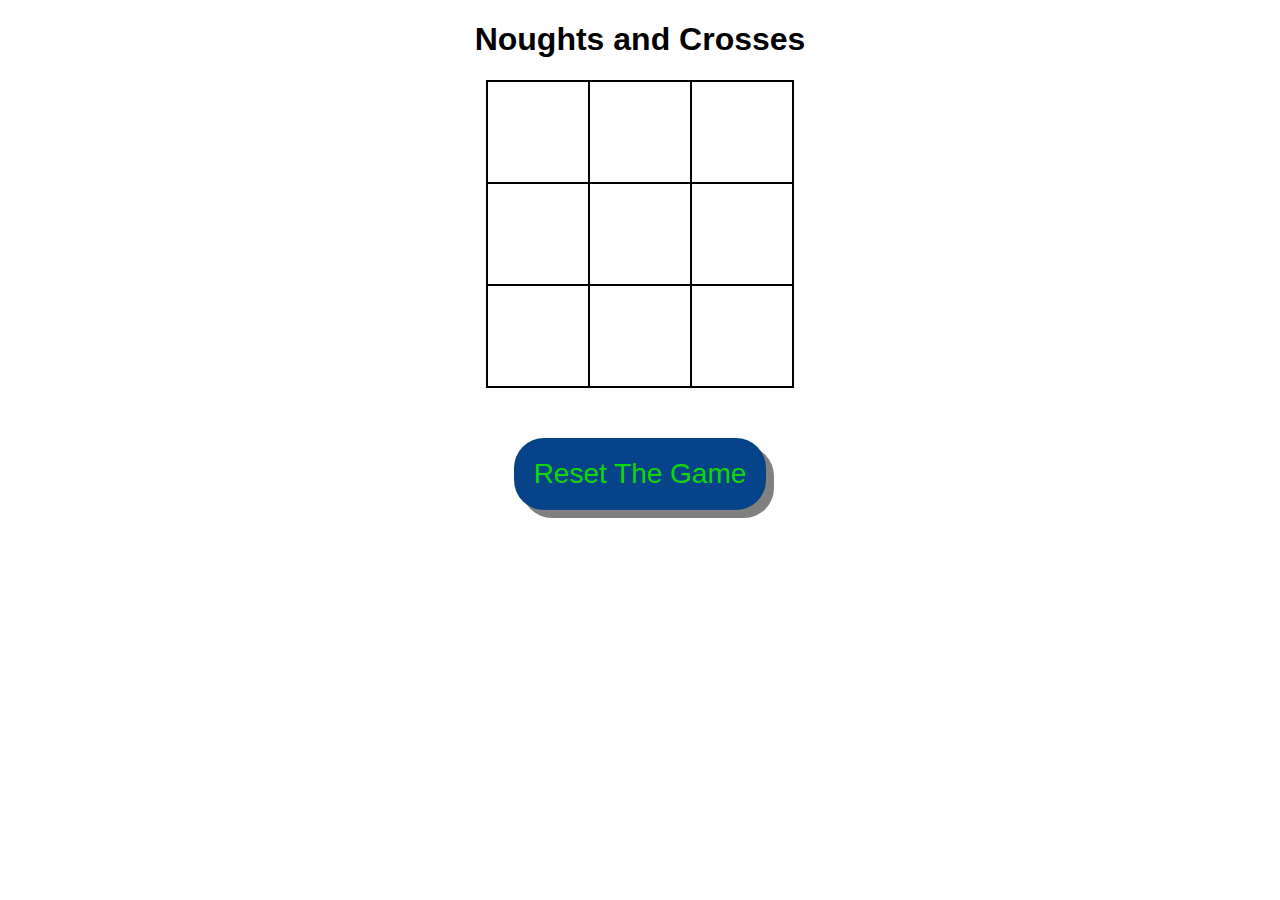
<file: index.html>
<!DOCTYPE html>
<html>
  <head>
    <title>Noughts and Crosses</title>
    <link rel="stylesheet" type="text/css" href="main.css" />
  </head>

  <body>
    <h1 align="center">Noughts and Crosses</h1>
    <div class="grid">
      <div class="box" id="box_1" onclick="handleBoxClick(this)"></div>
      <div class="box" id="box_2" onclick="handleBoxClick(this)"></div>
      <div class="box" id="box_3" onclick="handleBoxClick(this)"></div>
      <div class="box" id="box_4" onclick="handleBoxClick(this)"></div>
      <div class="box" id="box_5" onclick="handleBoxClick(this)"></div>
      <div class="box" id="box_6" onclick="handleBoxClick(this)"></div>
      <div class="box" id="box_7" onclick="handleBoxClick(this)"></div>
      <div class="box" id="box_8" onclick="handleBoxClick(this)"></div>
      <div class="box" id="box_9" onclick="handleBoxClick(this)"></div>
    </div>
    <p>
      <br />
    </p>

    <div>
      <button class="button" onclick="reset()">Reset The Game</button>
    </div>

    <script src="main.js"></script>
  </body>
</html>
</file>
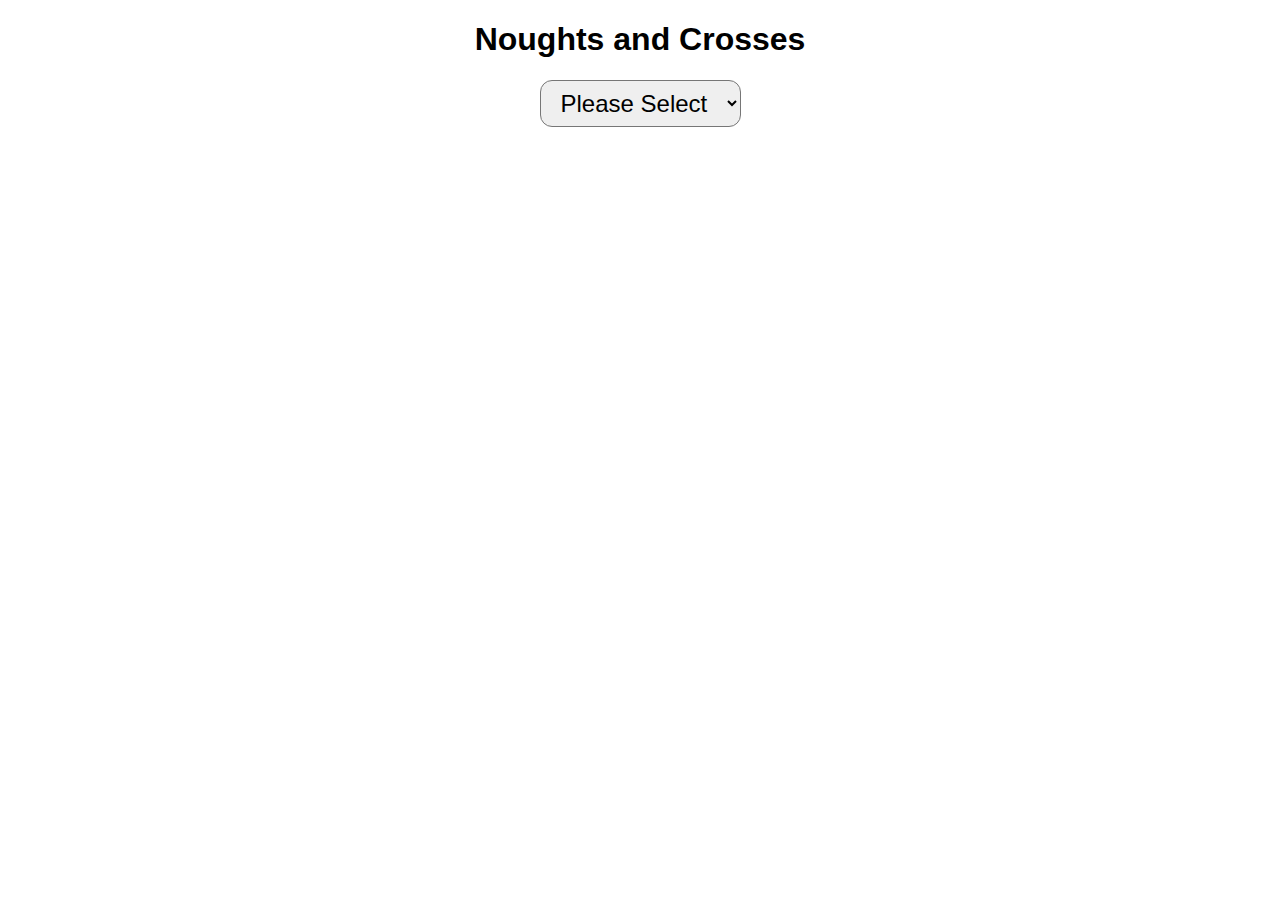
<file: Alternate Solution/index.html>
<!DOCTYPE html>
<html>

<head>
    <title>Noughts and Crosses</title>
    <link rel="stylesheet" type="text/css" href="main.css" />
</head>

<body>
    <h1 align="center">Noughts and Crosses</h1>

    <div id="Select">
        <select id="ModeSelect" onchange="selectMode()">
            <option value="">Please Select</option>
            <option value="1">1 Player</option>
            <option value="2">2 Player</option>
        </select>
    </div>

    <div id="Board" class="hidden">
        <div id="Banner"></div>
        <div id="Grid">
        </div>
        <button onclick="resetGrid()">Reset</button>
    </div>

    <script src="scripts/constants.js"></script>
    <script src="scripts/state.js"></script>
    <script src="scripts/utilities.js"></script>
    <script src="scripts/render.js"></script>
    <script src="scripts/main.js"></script>
    <script type="application/javascript">
        resetGrid();
    </script>
</body>

</html>
</file>
<file: main.css>
body {
  font-family: "Comic Sans MS", cursive, sans-serif;
}

.grid {
  margin: 0 auto;
  border: 1px solid black;
  width: 306px;
  height: 306px;
}

.box {
  border: 1px solid black;
  height: 100px;
  width: 100px;
  float: left;
  text-align: center;
  font-size: 76px;
}

.box:hover {
  background-color: aqua;
  cursor: pointer;
}

.button {
  display: block;
  margin-left: auto;
  margin-right: auto;
  width: 20%;
  border-radius: 30px;
  background-color: rgb(6, 67, 136);
  border: none;
  color: rgb(13, 216, 6);
  text-align: center;
  font-family: "Comic Sans MS", cursive, sans-serif;
  font-size: 28px;
  outline: none;
  padding: 20px;
  transition: all 0.5s;
  cursor: pointer;
  box-shadow: 8px 8px gray;
}

.button:hover {
  background-color: rgba(69, 15, 156, 0.664);
  color: aqua;
}

.button:active {
  background-color: #3e8e41;
  box-shadow: 0 5px #666;
  transform: translateY(4px);
}
</file>
<file: Alternate Solution/main.css>
body {
    font-family: "Comic Sans MS", cursive, sans-serif;
}

button {
    background-color: green;
    color: white;
    padding: 0.5rem 1rem;
    border-radius: 0.5em;
    border: 1px solid green;
    margin: 1rem auto;
    font-size: 1.5rem;
    display: block;
    cursor: pointer;
}

select {
    display: block;
    font-size: 1.5rem;
    padding: 0.5rem 1rem;
    border-radius: 0.5em;
    margin: 1rem auto;
}

#Grid {
    margin: 0 auto;
    border: 1px solid black;
    width: 306px;
    height: 306px;
}

#Banner {
    text-align: center;
    color: Green;
}

.box {
    border: 1px solid black;
    height: 100px;
    width: 100px;
    float: left;
    text-align: center;
    font-size: 76px;
}

.box-hover:hover {
    background-color: aqua;
    cursor: pointer;
}

.winner {
    background-color: green;
}

.hidden {
    visibility: hidden;
}
</file>
